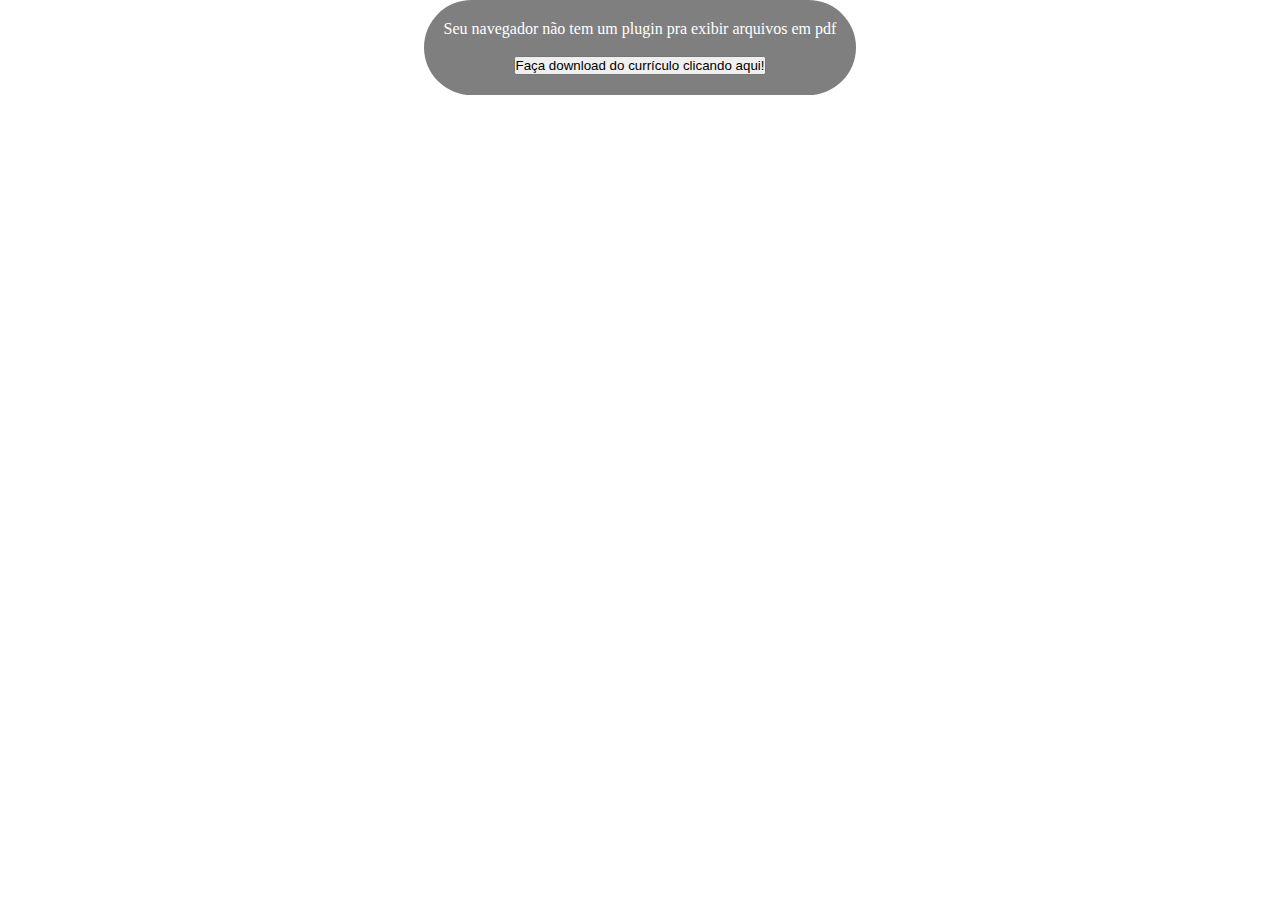
<file: curriculo.html>
<!DOCTYPE html>
<html lang="pt-BR">
	<head>
		<meta charset="UTF-8" />
		<meta http-equiv="X-UA-Compatible" content="IE=edge" />
		<meta name="viewport" content="width=device-width, initial-scale=1.0" />
		<link rel="stylesheet" href="assets/css/style.css" />
		<title>Daniel Ribeiro</title>
	</head>
	<body>
		<object data="/public/curriculo5-24.pdf" type="application/pdf">
			<div>
				<p>Seu navegador não tem um plugin pra exibir arquivos em pdf</p>
				<br />
				<a href="/public/curriculo5-24.pdf" download="curriculo-daniel-ribeiro.pdf"
					><button>Faça download do currículo clicando aqui!</button></a
				>
			</div>
		</object>
	</body>
</html>
</file>
<file: assets/css/style.css>
* {
	margin: 0;
	padding: 0;
}

body {
	width: 100%;
	height: 100vh;
	/* background-color: rgba(0, 0, 0, 0.9); */
	color: white;
	/* background-image: url(../img/bg.jpg); */
	background-repeat: no-repeat;
	background-position: center bottom;
	background-size: cover;
}
div {
	text-align: center;
	background-color: rgba(0, 0, 0, 0.5);
	padding: 20px;
	width: fit-content;
	margin: auto;
	border-radius: 50px;
}

object {
	width: 100%;
	height: 100vh;
}

button:hover {
	font-weight: bold;
	box-shadow: 2px 3px 10px 6px rgba(255, 255, 255, 0.5);
}
</file>
